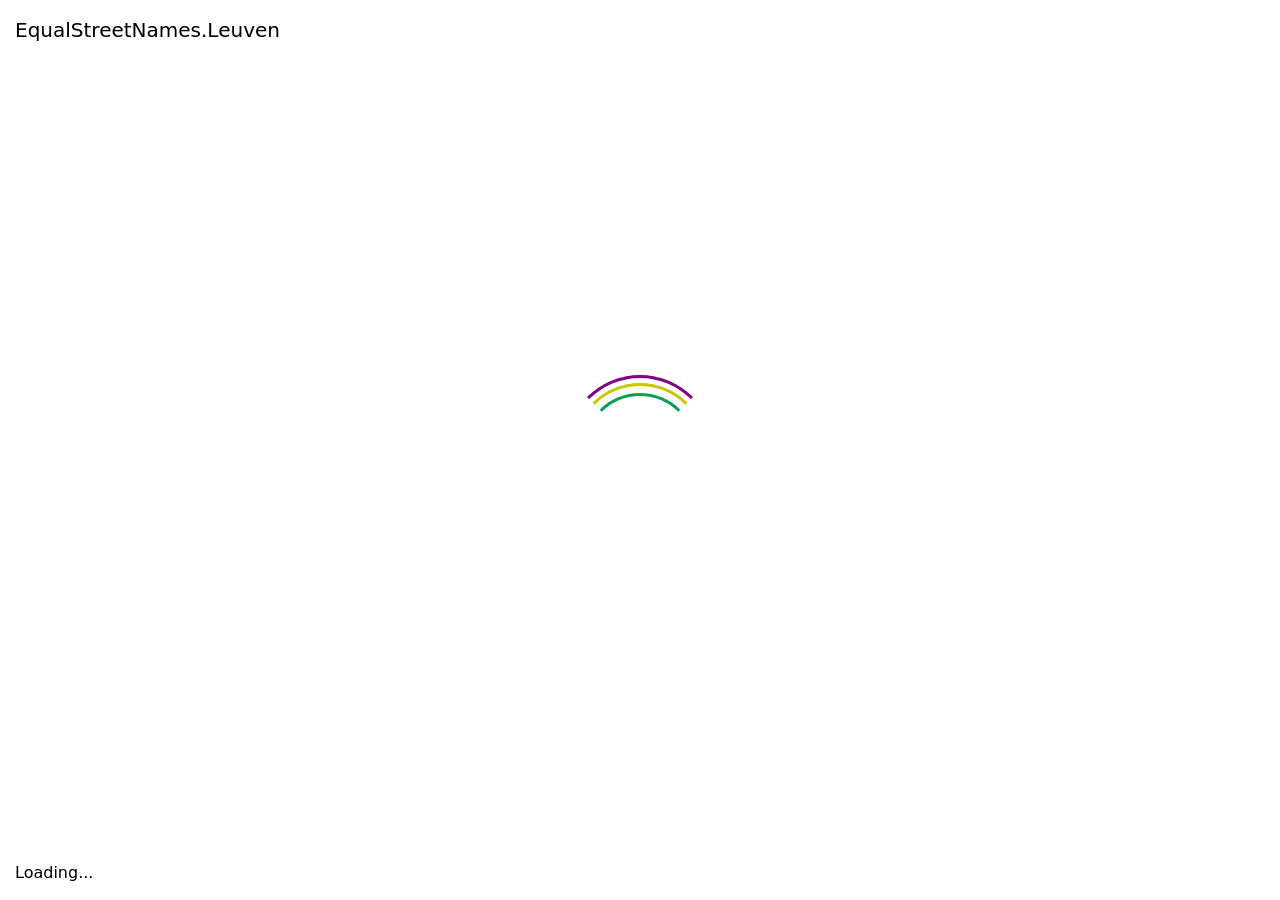
<file: index.html>
<!doctype html><html lang="en"><head><meta charset="utf-8"><meta name="viewport" content="width=device-width, initial-scale=1, shrink-to-fit=no"><link rel="stylesheet" href="https://stackpath.bootstrapcdn.com/bootstrap/4.4.1/css/bootstrap.min.css" integrity="sha384-Vkoo8x4CGsO3+Hhxv8T/Q5PaXtkKtu6ug5TOeNV6gBiFeWPGFN9MuhOf23Q9Ifjh" crossorigin><title>EqualStreetNames.Leuven</title><style>body,html{height:100vh;width:100vw}</style></head><body class="align-items-center d-flex flex-column"> <img src="/visual.6f13fc43.png" alt="EqualStreetNames.Brussels"> <div class="list-group mt-3 text-center"> <a href="/en/index.html" class="list-group-item list-group-item-action"> English </a> <a href="/fr/index.html" class="list-group-item list-group-item-action"> Français </a> <a href="/nl/index.html" class="list-group-item list-group-item-action"> Nederlands </a> </div> <script type="module">!function(){switch((navigator.language||navigator.browserLanguage).slice(0,2)){case"en":document.location.href="./en/index.html";break;case"fr":document.location.href="./fr/index.html";break;case"nl":document.location.href="./nl/index.html"}}();</script> </body></html>
</file>
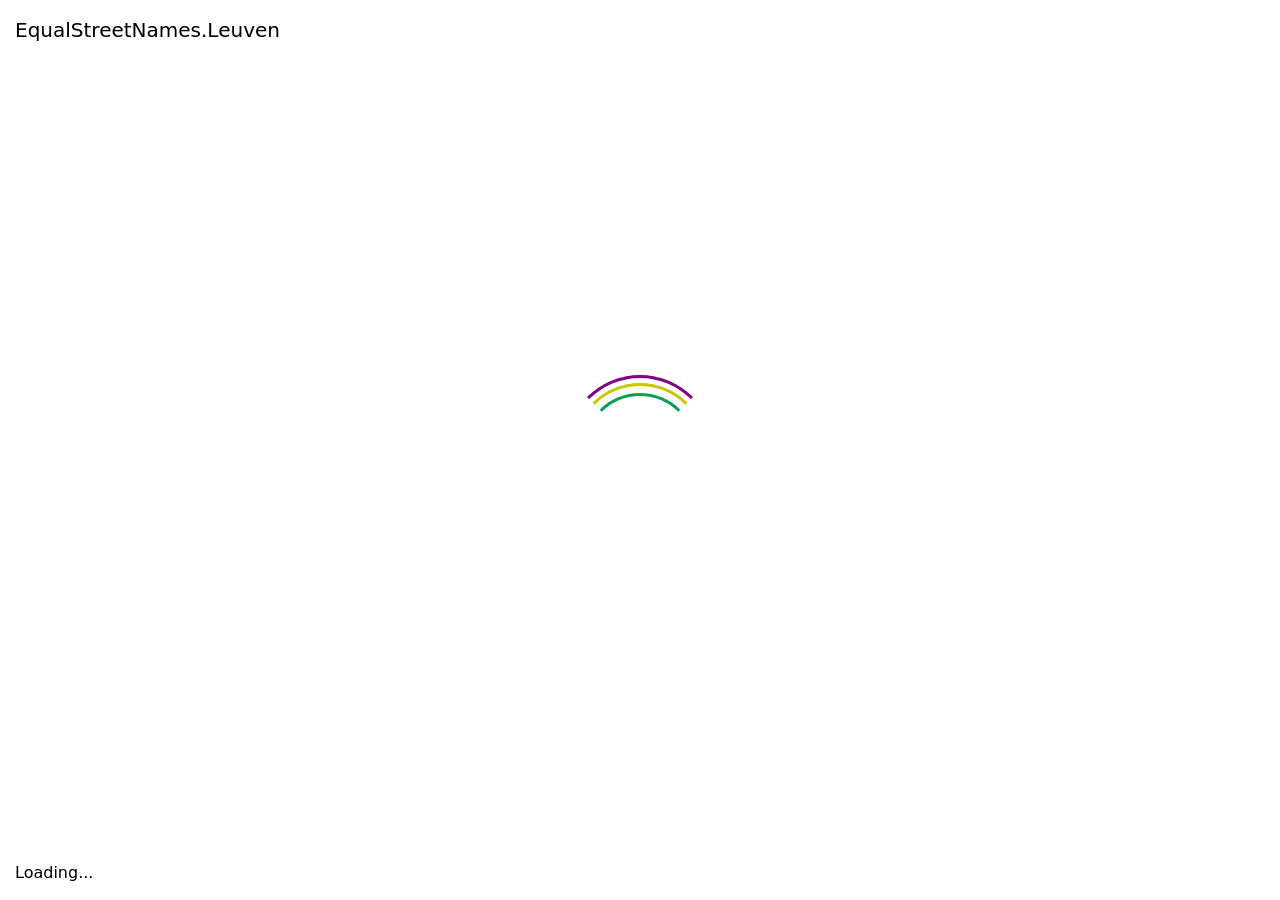
<file: en/index.html>
<!doctype html><html lang="en"><head><meta charset="utf-8"><meta name="viewport" content="width=device-width, initial-scale=1, shrink-to-fit=no"><link rel="stylesheet" href="/en/index.0b49eb8f.css"><link rel="stylesheet" href="/en/index.aa3d6103.css"><title>EqualStreetNames.Leuven</title></head><body> <div id="loader-wrapper"> <div id="loader-title">EqualStreetNames.Leuven</div> <div id="loader"></div> <div id="loader-status">Loading...</div> </div> <nav class="fixed-top navbar navbar-dark navbar-expand-lg"> <div class="container-fluid"> <a class="navbar-brand" href="https://equalstreetnames.org/">EqualStreetNames.Leuven</a> <button class="navbar-toggler" type="button" data-bs-toggle="collapse" data-bs-target="#navbarSupportedContent" aria-controls="navbarSupportedContent" aria-expanded="false" aria-label="Toggle navigation"> <span class="navbar-toggler-icon"></span> </button> <div class="collapse navbar-collapse" id="navbarSupportedContent"> <ul class="ms-auto navbar-nav"> <li class="nav-item"> <a class="nav-link" data-bs-toggle="modal" href="#contact"> <i class="fa-envelope fas"></i> Contact </a> </li> <li class="nav-item"> <a class="nav-link" target="_blank" href="https://github.com/EqualStreetNames/equalstreetnames/"> <i class="fa-github fab"></i> GitHub </a> </li> <li class="nav-item"> <div class="form-check form-switch"> <input class="form-check-input" type="checkbox" id="themeSwitch"> <label class="form-check-label" for="themeSwitch"><i class="fa-adjust fas"></i></label> </div> </li> <li class="dropdown nav-item"> <a class="dropdown-toggle nav-link" data-bs-toggle="dropdown" href="#" role="button" aria-haspopup="true" aria-expanded="false">English</a> <div class="dropdown-menu dropdown-menu-right"> <a class="dropdown-item" href="/fr/index.html">Français</a> <a class="dropdown-item" href="/nl/index.html">Nederlands</a> </div> </li> </ul> </div> </div> </nav> <main class="flex-fill"> <div id="map"></div> <div id="chart-overlay" class="d-none d-sm-block"> <div id="gender-chart"> <table id="gender-chart-legend" class="table table-borderless table-sm"> <tbody> <tr class="gender-chart-label" data-gender="m"> <td class="text-center"><i class="fa-lg fa-mars fas"></i></td> <td>Male (cis)</td> <td class="gender-chart-count text-end"></td> <td class="gender-chart-pct text-end"></td> </tr> <tr class="gender-chart-label" data-gender="f"> <td class="text-center"><i class="fa-lg fa-venus fas"></i></td> <td>Female (cis)</td> <td class="gender-chart-count text-end"></td> <td class="gender-chart-pct text-end"></td> </tr> <tr class="gender-chart-label" data-gender="mx"> <td class="text-center"><i class="fa-lg fa-transgender-alt fas"></i></td> <td>Male (trans)</td> <td class="gender-chart-count text-end"></td> <td class="gender-chart-pct text-end"></td> </tr> <tr class="gender-chart-label" data-gender="fx"> <td class="text-center"><i class="fa-lg fa-transgender-alt fas"></i></td> <td>Female (trans)</td> <td class="gender-chart-count text-end"></td> <td class="gender-chart-pct text-end"></td> </tr> </tbody> </table> <canvas width="250" height="100"></canvas> </div> <div id="count-information" class="small"> Out of <span id="count-total"></span> streetnames, <span id="count-person"></span> have been found to be named after a person. </div> <div class="mt-2 small text-muted"> Last update: <span id="last-update"></span> </div> </div> </main> <div id="contact" class="fade modal" tabindex="-1" role="dialog" aria-hidden="true"> <div class="modal-dialog modal-dialog-centered modal-lg" role="document"> <div class="modal-content"> <div class="modal-header"> <h5 class="modal-title"> <i class="fa-envelope fas"></i> Contact </h5> <button type="button" class="btn-close" data-bs-dismiss="modal" aria-label="Close"></button> </div> <div class="modal-body"> <p> Interested in replicating EqualStreetNames in another city?<br> Interested in hosting workshops or organizing a workshop in your municipality?<br> </p> <div> Please contact us via <ul> <li> Open Knowledge Belgium: <a href="mailto:equalstreetnames@openknowledge.be">equalstreetnames@openknowledge.be</a> </li> </ul> </div> </div> </div> </div> </div> <script type="module" src="/nl/index.e1c72b0d.js"></script> </body></html>
</file>
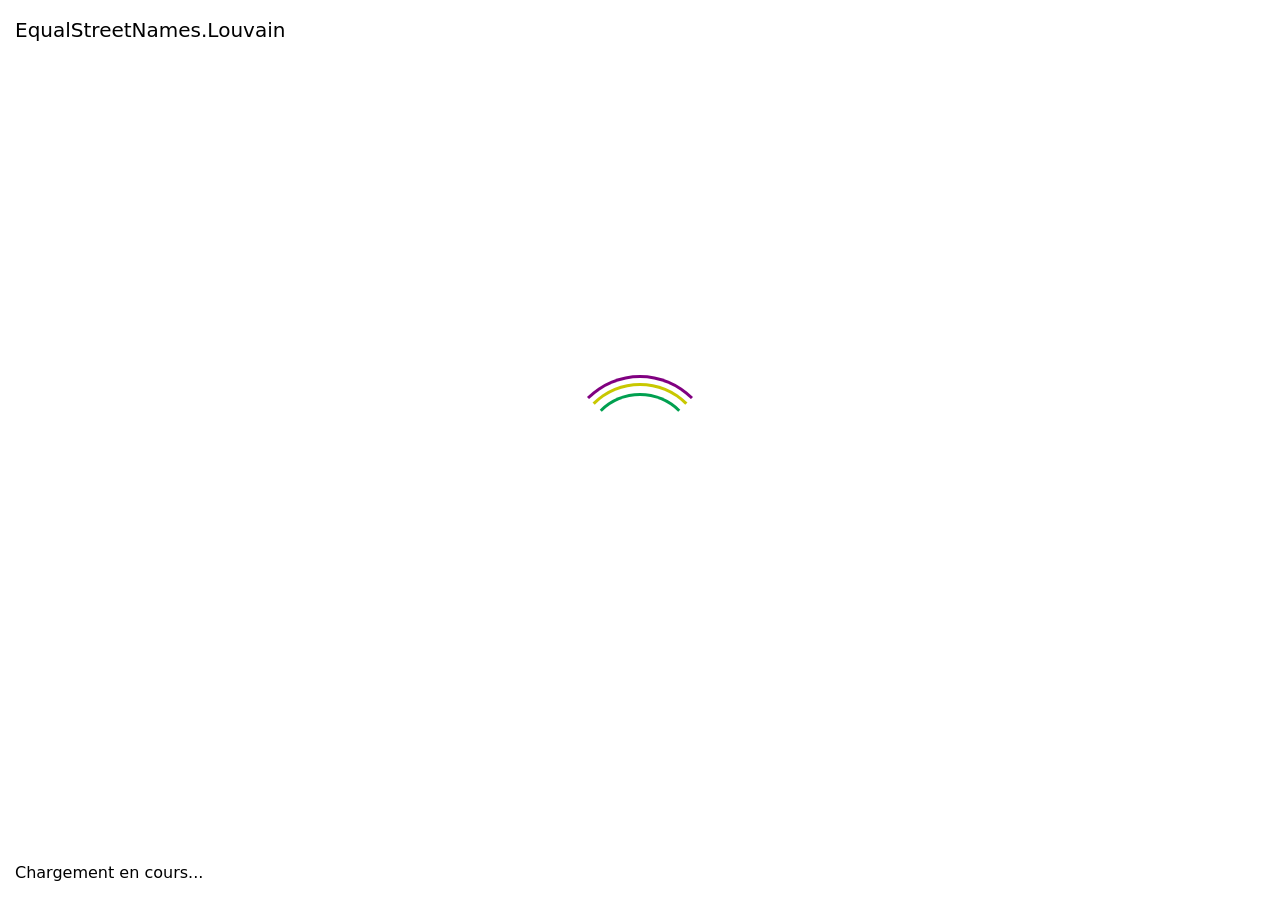
<file: fr/index.html>
<!doctype html><html lang="fr"><head><meta charset="utf-8"><meta name="viewport" content="width=device-width, initial-scale=1, shrink-to-fit=no"><link rel="stylesheet" href="/en/index.0b49eb8f.css"><link rel="stylesheet" href="/en/index.aa3d6103.css"><title>EqualStreetNames.Louvain</title></head><body> <div id="loader-wrapper"> <div id="loader-title">EqualStreetNames.Louvain</div> <div id="loader"></div> <div id="loader-status">Chargement en cours...</div> </div> <nav class="fixed-top navbar navbar-dark navbar-expand-lg"> <div class="container-fluid"> <a class="navbar-brand" href="https://equalstreetnames.org/">EqualStreetNames.Louvain</a> <button class="navbar-toggler" type="button" data-bs-toggle="collapse" data-bs-target="#navbarSupportedContent" aria-controls="navbarSupportedContent" aria-expanded="false" aria-label="Toggle navigation"> <span class="navbar-toggler-icon"></span> </button> <div class="collapse navbar-collapse" id="navbarSupportedContent"> <ul class="ms-auto navbar-nav"> <li class="nav-item"> <a class="nav-link" data-bs-toggle="modal" href="#contact"> <i class="fa-envelope fas"></i> Contact </a> </li> <li class="nav-item"> <a class="nav-link" target="_blank" href="https://github.com/EqualStreetNames/equalstreetnames/"> <i class="fa-github fab"></i> GitHub </a> </li> <li class="nav-item"> <div class="form-check form-switch"> <input class="form-check-input" type="checkbox" id="themeSwitch"> <label class="form-check-label" for="themeSwitch"><i class="fa-adjust fas"></i></label> </div> </li> <li class="dropdown nav-item"> <a class="dropdown-toggle nav-link" data-bs-toggle="dropdown" href="#" role="button" aria-haspopup="true" aria-expanded="false">Français</a> <div class="dropdown-menu dropdown-menu-right"> <a class="dropdown-item" href="/nl/index.html">Nederlands</a> <a class="dropdown-item" href="/en/index.html">English</a> </div> </li> </ul> </div> </div> </nav> <main class="flex-fill"> <div id="map"></div> <div id="chart-overlay" class="d-none d-sm-block"> <div id="gender-chart"> <table id="gender-chart-legend" class="table table-borderless table-sm"> <tbody> <tr class="gender-chart-label" data-gender="m"> <td class="text-center"><i class="fa-lg fa-mars fas"></i></td> <td>Homme (cis)</td> <td class="gender-chart-count text-end"></td> <td class="gender-chart-pct text-end"></td> </tr> <tr class="gender-chart-label" data-gender="f"> <td class="text-center"><i class="fa-lg fa-venus fas"></i></td> <td>Femme (cis)</td> <td class="gender-chart-count text-end"></td> <td class="gender-chart-pct text-end"></td> </tr> <tr class="gender-chart-label" data-gender="mx"> <td class="text-center"><i class="fa-lg fa-transgender-alt fas"></i></td> <td>Homme (trans)</td> <td class="gender-chart-count text-end"></td> <td class="gender-chart-pct text-end"></td> </tr> <tr class="gender-chart-label" data-gender="fx"> <td class="text-center"><i class="fa-lg fa-transgender-alt fas"></i></td> <td>Femme (trans)</td> <td class="gender-chart-count text-end"></td> <td class="gender-chart-pct text-end"></td> </tr> </tbody> </table> <canvas width="250" height="100"></canvas> </div> <div id="count-information" class="small"> Sur les <span id="count-total"></span> noms de rue, <span id="count-person"></span> ont été trouvés être attribué à une personne. </div> <div class="mt-2 small text-muted"> Dernière mise à jour: <span id="last-update"></span> </div> </div> </main> <div id="contact" class="fade modal" tabindex="-1" role="dialog" aria-hidden="true"> <div class="modal-dialog modal-dialog-centered modal-lg" role="document"> <div class="modal-content"> <div class="modal-header"> <h5 class="modal-title"> <i class="fa-envelope fas"></i> Contact </h5> <button type="button" class="btn-close" data-bs-dismiss="modal" aria-label="Close"></button> </div> <div class="modal-body"> <p> Intéressé.e.s de répliquer EqualStreetNames dans votre ville ?<br> Intéressé.e.s d’accueillir un atelier dans votre commune ?<br> </p> <div> Contactez-nous via: <ul> <li> Open Knowledge Belgium: <a href="mailto:equalstreetnames@openknowledge.be">equalstreetnames@openknowledge.be</a> </li> </ul> </div> </div> </div> </div> </div> <script type="module" src="/nl/index.e1c72b0d.js"></script> </body></html>
</file>
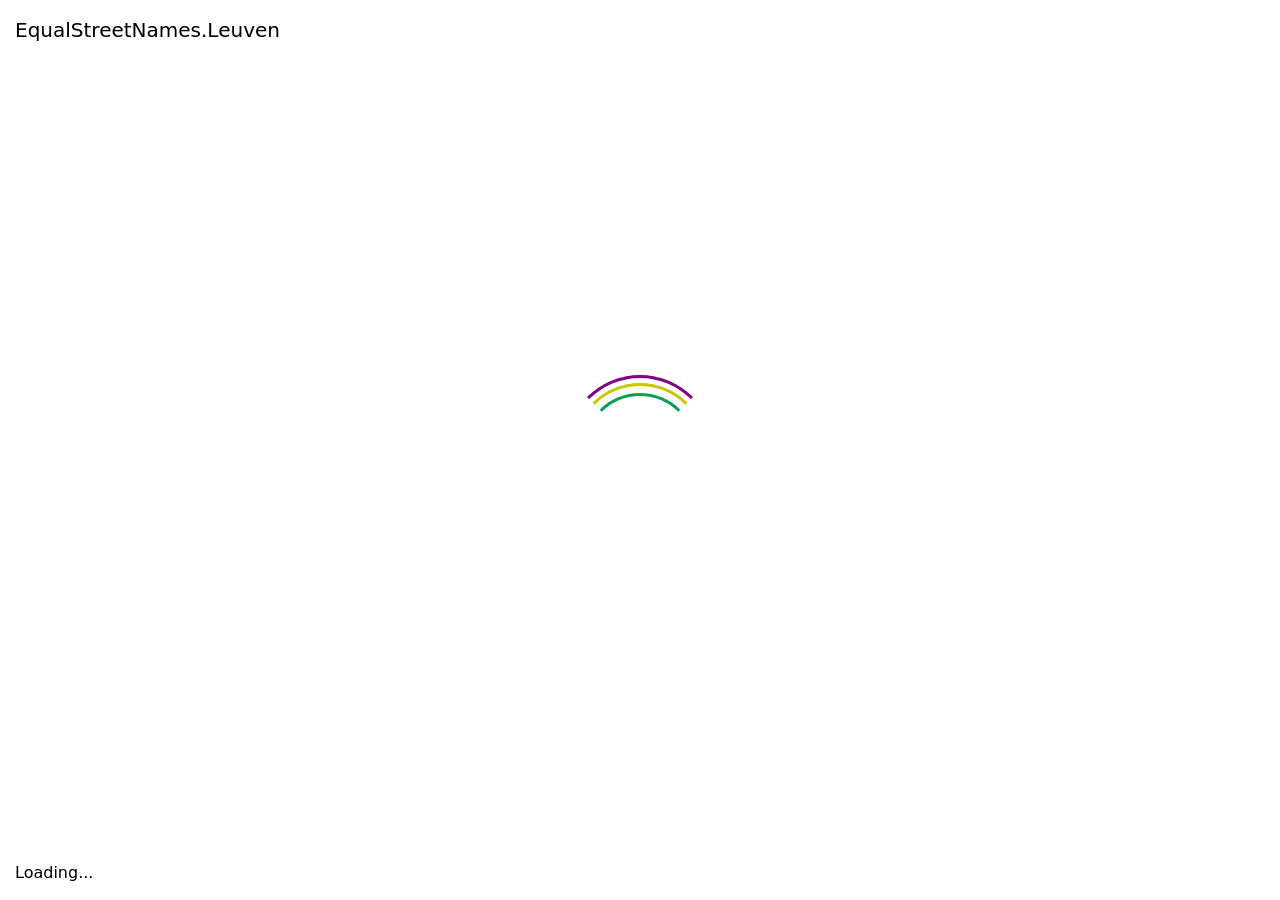
<file: nl/index.html>
<!doctype html><html lang="nl"><head><meta charset="utf-8"><meta name="viewport" content="width=device-width, initial-scale=1, shrink-to-fit=no"><link rel="stylesheet" href="/en/index.0b49eb8f.css"><link rel="stylesheet" href="/en/index.aa3d6103.css"><title>EqualStreetNames.Leuven</title></head><body> <div id="loader-wrapper"> <div id="loader-title">EqualStreetNames.Leuven</div> <div id="loader"></div> <div id="loader-status">Loading...</div> </div> <nav class="fixed-top navbar navbar-dark navbar-expand-lg"> <div class="container-fluid"> <a class="navbar-brand" href="https://equalstreetnames.org/">EqualStreetNames.Leuven</a> <button class="navbar-toggler" type="button" data-bs-toggle="collapse" data-bs-target="#navbarSupportedContent" aria-controls="navbarSupportedContent" aria-expanded="false" aria-label="Toggle navigation"> <span class="navbar-toggler-icon"></span> </button> <div class="collapse navbar-collapse" id="navbarSupportedContent"> <ul class="ms-auto navbar-nav"> <li class="nav-item"> <a class="nav-link" data-bs-toggle="modal" href="#contact"> <i class="fa-envelope fas"></i> Contact </a> </li> <li class="nav-item"> <a class="nav-link" target="_blank" href="https://github.com/EqualStreetNames/equalstreetnames/"> <i class="fa-github fab"></i> GitHub </a> </li> <li class="nav-item"> <div class="form-check form-switch"> <input class="form-check-input" type="checkbox" id="themeSwitch"> <label class="form-check-label" for="themeSwitch"><i class="fa-adjust fas"></i></label> </div> </li> <li class="dropdown nav-item"> <a class="dropdown-toggle nav-link" data-bs-toggle="dropdown" href="#" role="button" aria-haspopup="true" aria-expanded="false">Nederlands</a> <div class="dropdown-menu dropdown-menu-right"> <a class="dropdown-item" href="/fr/index.html">Français</a> <a class="dropdown-item" href="/en/index.html">English</a> </div> </li> </ul> </div> </div> </nav> <main class="flex-fill"> <div id="map"></div> <div id="chart-overlay" class="d-none d-sm-block"> <div id="gender-chart"> <table id="gender-chart-legend" class="table table-borderless table-sm"> <tbody> <tr class="gender-chart-label" data-gender="m"> <td class="text-center"><i class="fa-lg fa-mars fas"></i></td> <td>Man (cis)</td> <td class="gender-chart-count text-end"></td> <td class="gender-chart-pct text-end"></td> </tr> <tr class="gender-chart-label" data-gender="f"> <td class="text-center"><i class="fa-lg fa-venus fas"></i></td> <td>Vrouw (cis)</td> <td class="gender-chart-count text-end"></td> <td class="gender-chart-pct text-end"></td> </tr> <tr class="gender-chart-label" data-gender="mx"> <td class="text-center"><i class="fa-lg fa-transgender-alt fas"></i></td> <td>Man (trans)</td> <td class="gender-chart-count text-end"></td> <td class="gender-chart-pct text-end"></td> </tr> <tr class="gender-chart-label" data-gender="fx"> <td class="text-center"><i class="fa-lg fa-transgender-alt fas"></i></td> <td>Vrouw (trans)</td> <td class="gender-chart-count text-end"></td> <td class="gender-chart-pct text-end"></td> </tr> </tbody> </table> <canvas width="250" height="100"></canvas> </div> <div id="count-information" class="small"> Van de <span id="count-total"></span> straatnamen zijn er <span id="count-person"></span> gevonden die naar een persoon verwijzen. </div> <div class="mt-2 small text-muted"> Laatste update: <span id="last-update"></span> </div> </div> </main> <div id="contact" class="fade modal" tabindex="-1" role="dialog" aria-hidden="true"> <div class="modal-dialog modal-dialog-centered modal-lg" role="document"> <div class="modal-content"> <div class="modal-header"> <h5 class="modal-title"> <i class="fa-envelope fas"></i> Contact </h5> <button type="button" class="btn-close" data-bs-dismiss="modal" aria-label="Close"></button> </div> <div class="modal-body"> <p> Wil je graag het EqualStreetNames project kopiëren in een andere stad?<br> Heb je interesse om een workshop te hosten of te organiseren in je gemeente?<br> </p> <div> Aarzel dan niet om contact op te nemen met <ul> <li> Open Knowledge Belgium: <a href="mailto:equalstreetnames@openknowledge.be">equalstreetnames@openknowledge.be</a> </li> </ul> </div> </div> </div> </div> </div> <script type="module" src="/nl/index.e1c72b0d.js"></script> </body></html>
</file>
<file: en/index.aa3d6103.css>
/*# sourceMappingURL=index.aa3d6103.css.map */
</file>
